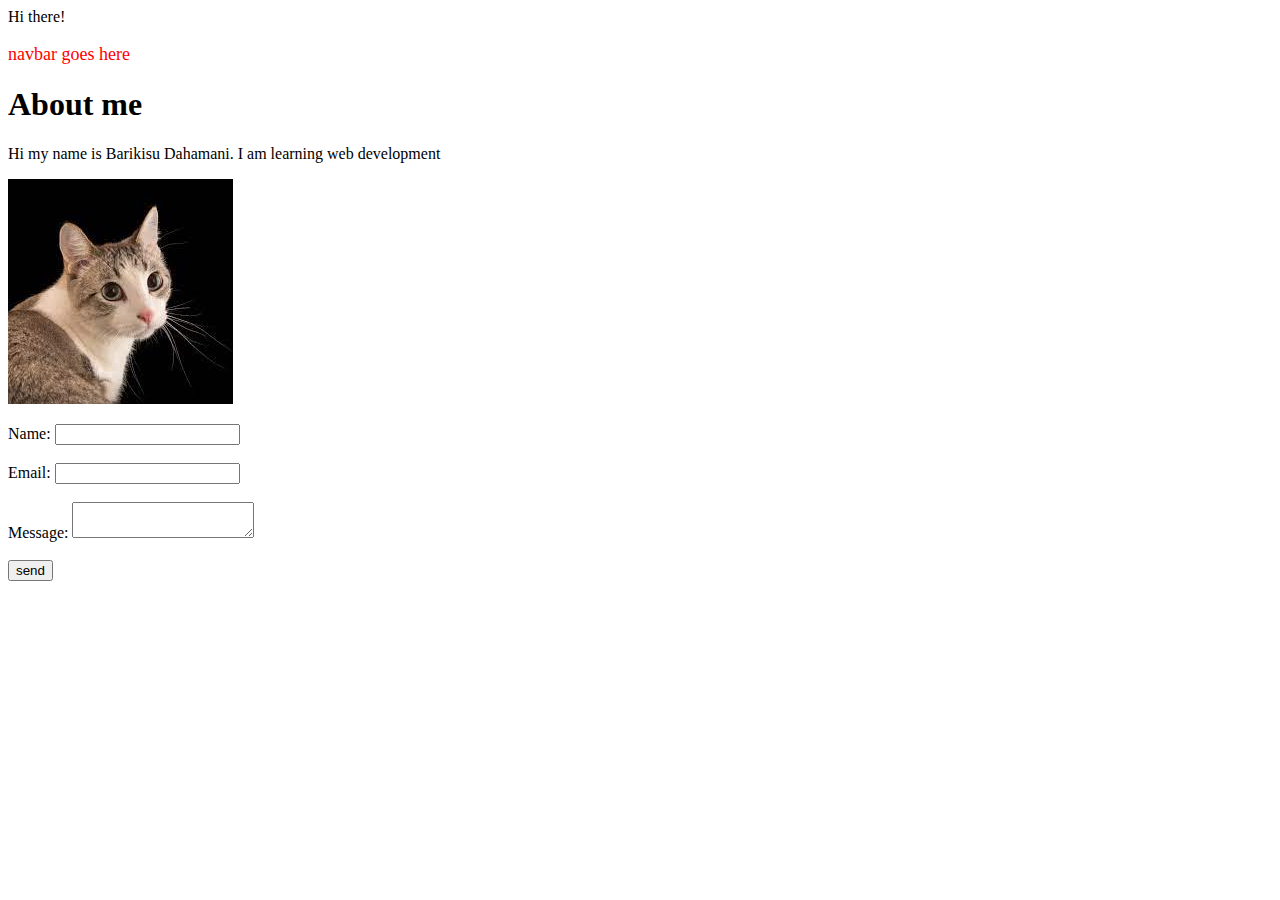
<file: index.html>
<!DOCTYPE html>
<!--this doctype tag tell the brower that this file is of html -->
<html lang="en"></html>
<!-- this html tag tells the brower that the code is of type html -->
<head>Hi there!</head>
<meta charset="ut8-">
<meta name="viewpoint" content="width-device-width, initial-scale=1.0">
<!--this tag sets up the webpage to be mobile friendly-->
<title>Biograghy</title>
<!--this tag displays the title of the webgage in the brower-->
</head>
<!--this tag tells the brower the code inside needs to be executed first-->
<body>
    <p style="color: red;font-size: large;">navbar goes here</p>
<!--this tag displays the content of the brwoer-->
    <h1>About me</h1>
    <p>Hi my name is Barikisu Dahamani. I am learning web development</p>
    <p
    <!--this tag blocks a bunch into a paragraph-->
    <img src="cat.jpg.jpg" alt="this image is an image from national geography">
<!--the img tag is used to add images inside the webpage/website-->
</body>
</html>



<!DOCTYPE html>
<html>
<head>
    <title>Contact Us Form</title>
</head>
<body>
    <form action="https://api.web3forms.com/submit" method="post">
        <input type="hidden" name="apikey" value="8579c217-5407-4357-8b44-77c50316e6db">

        <label for="name">Name:</label>
        <input type="text" id="name" name="name"><br></br>

        <label for="email">Email:</label>
        <input type="email" id="email" name="email"><br></br>

        <label for="message">Message:</label>
        <textarea id="message" name="message"></textarea><br></br>

        <input type="submit" value="send">
    </form>
</body>
</html>
</file>
